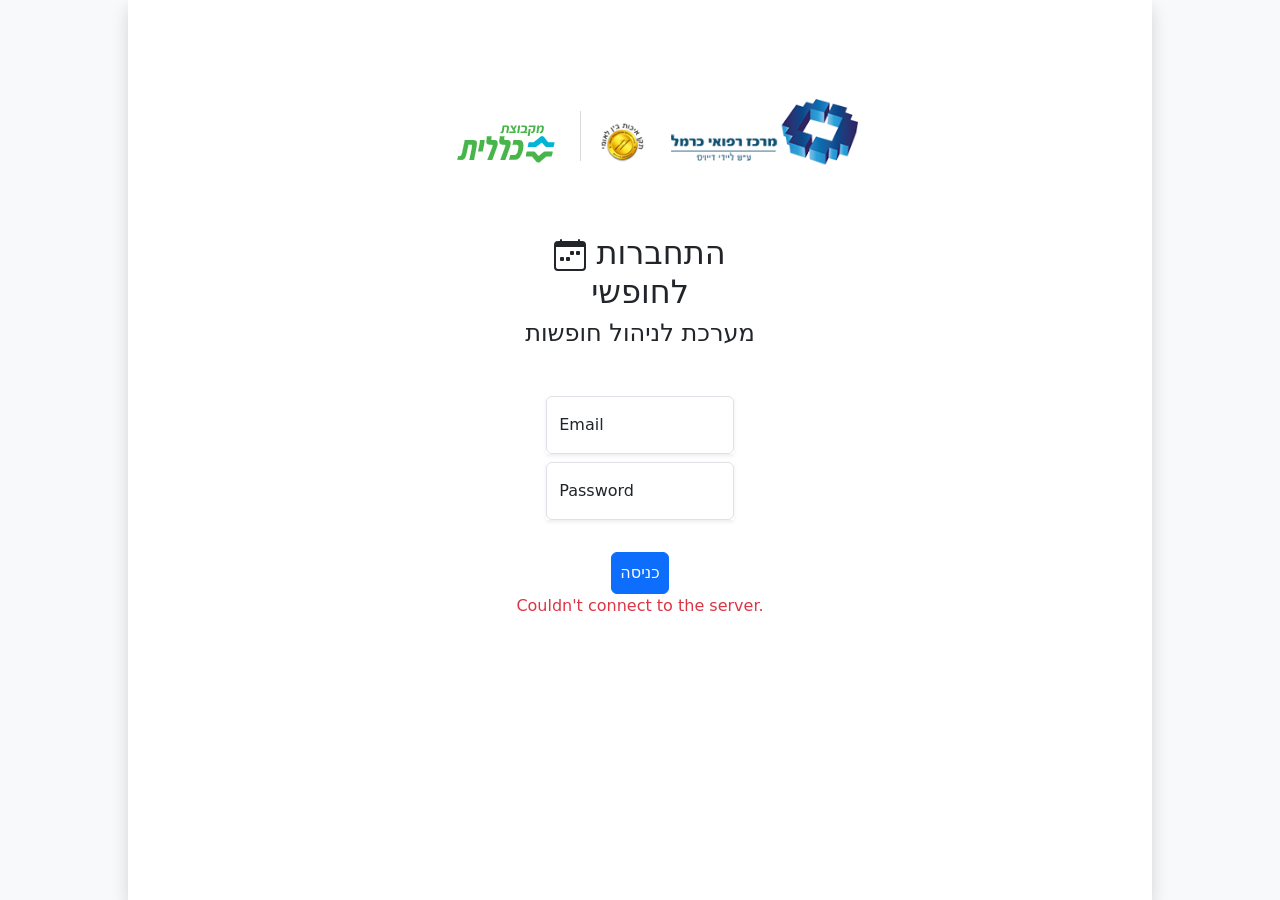
<file: VacationManager/wwwroot/index.html>
<!-- This is the login page. -->
<!DOCTYPE html>
<html lang="en">

<head>
    <meta charset="UTF-8">
    <meta name="viewport" content="width=device-width, initial-scale=1.0">
    <title>התחברות</title>
    <link href="https://cdn.jsdelivr.net/npm/bootstrap@5.3.3/dist/css/bootstrap.min.css" rel="stylesheet">
    <!--<link href="./style.css" rel="stylesheet">-->
    <script src="https://cdn.jsdelivr.net/npm/bootstrap@5.3.3/dist/js/bootstrap.bundle.min.js"></script>
    <script src="https://ajax.googleapis.com/ajax/libs/jquery/3.7.1/jquery.min.js"></script>
    <script type="module" src="./scripts/index.js"></script>
    <link href="./css/index.css" rel="stylesheet">
</head>

<body class="bg-light d-flex justify-content-center">

    <div class="bg-white d-flex justify-content-center shadow login-container">

        <div class="position-absolute start-50 translate-middle-x mt-5 py-5">
            <img src="./assets/clalit.png">
        </div>

        <div class="container-fluid vh-100 d-flex align-items-center justify-content-center pb-5 pt-0">
            <div class="col-3 text-center">
                <h2 class="rtl">
                    <svg xmlns="http://www.w3.org/2000/svg" width="32" height="32" fill="currentColor"
                        class="bi bi-calendar-week" viewBox="0 0 16 16">
                        <path
                            d="M11 6.5a.5.5 0 0 1 .5-.5h1a.5.5 0 0 1 .5.5v1a.5.5 0 0 1-.5.5h-1a.5.5 0 0 1-.5-.5zm-3 0a.5.5 0 0 1 .5-.5h1a.5.5 0 0 1 .5.5v1a.5.5 0 0 1-.5.5h-1a.5.5 0 0 1-.5-.5zm-5 3a.5.5 0 0 1 .5-.5h1a.5.5 0 0 1 .5.5v1a.5.5 0 0 1-.5.5h-1a.5.5 0 0 1-.5-.5zm3 0a.5.5 0 0 1 .5-.5h1a.5.5 0 0 1 .5.5v1a.5.5 0 0 1-.5.5h-1a.5.5 0 0 1-.5-.5z" />
                        <path
                            d="M3.5 0a.5.5 0 0 1 .5.5V1h8V.5a.5.5 0 0 1 1 0V1h1a2 2 0 0 1 2 2v11a2 2 0 0 1-2 2H2a2 2 0 0 1-2-2V3a2 2 0 0 1 2-2h1V.5a.5.5 0 0 1 .5-.5M1 4v10a1 1 0 0 0 1 1h12a1 1 0 0 0 1-1V4z" />
                    </svg>
                    התחברות לחופשי
                </h2>
                <h4 class="mb-5">מערכת לניהול חופשות</h4>
                <div class="form-floating w-75 m-auto my-2 shadow-sm">
                    <input id="login-email" type="text" class="form-control login-email" placeholder="Enter email"
                        required>
                    <label for="login-email">Email</label>
                </div>
                <div class="form-floating w-75 m-auto my-2 shadow-sm">
                    <input id="login-password" type="password" class="form-control login-password"
                        placeholder="Enter password" required>
                    <label for="login-password">Password</label>
                </div>
                <!--<span class="fst-italic">Not a registered user? <a href="./../signup/signup.html">Sign up</a></span>-->
                <div class="position-relative w-100">
                    <button class="log-in-button btn btn-primary p-2 mt-4">כניסה</button>

                </div>
                <span class="fail-text my-5 text-danger fs-6">&nbsp;&nbsp;&nbsp;</span>
            </div>

        </div>

    </div>

</body>

</html>
</file>
<file: VacationManager/wwwroot/css/index.css>
rtl {
    direction: rtl;
}

.login-container {
    width:80vw;
}
</file>
